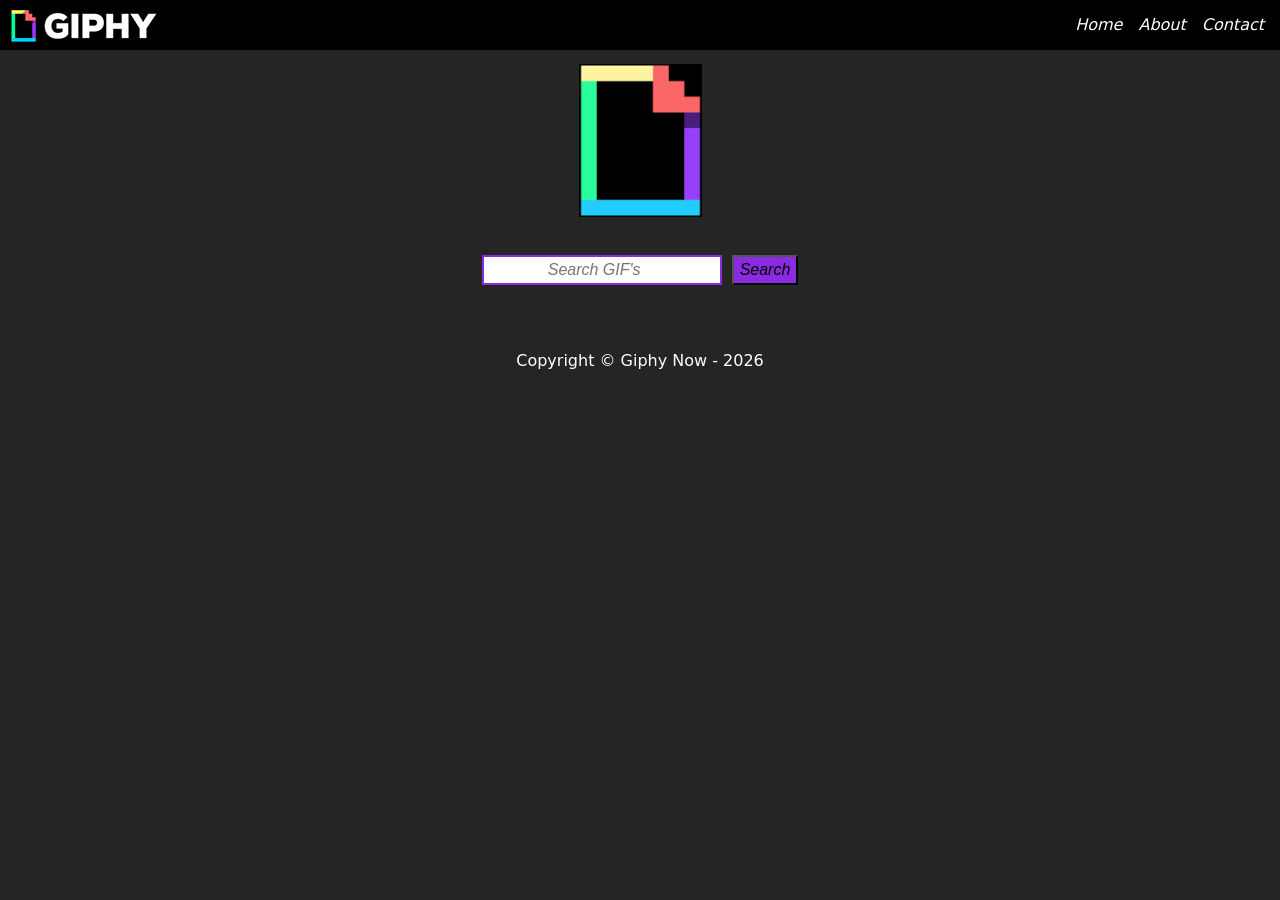
<file: index.html>
<!DOCTYPE html>
<html lang="en">
<head>
    <meta charset="UTF-8">
    <meta name="viewport" content="width=device-width, initial-scale=1.0">
    <title>Giphy Website</title>
    <link rel="stylesheet" href="./CSS/style.css">
    <link 
        href="https://cdn.jsdelivr.net/npm/bootstrap@5.3.8/dist/css/bootstrap.min.css" 
        rel="stylesheet"
        integrity="sha384-sRIl4kxILFvY47J16cr9ZwB07vP4J8+LH7qKQnuqkuIAvNWLzeN8tE5YBujZqJLB" 
        crossorigin="anonymous"
    />
</head>

    <body class="main-body">
        <nav class="header-nav">
            <a href="./index.html" class="logo"><img src="./Images/Giphy-Logo2.png" alt="logo"></a>
                <ul class="header-nav-menu">
                    <li class="header-menu-item"><a href="./index.html">Home</a></li>
                    <li class="header-menu-item"><a href="#">About</a></li>
                    <li class="header-menu-item"><a href="#">Contact</a></li>
                </ul>
        </nav>
        <header class="page-header"><img src="./Images/Giphy-Logo3.png" alt="logo"></header>
            
            <form id="searchForm" class="search-section">
                <input type="search" id="searchInput" class="searchBar" placeholder="Search GIF's">
                <button type="submit" class="submitButton">Search</button>
            </form>

            <div id="results" class="GiphyResults"></div>

        <footer class="footer">
            Copyright &copy; Giphy Now - 2026
        </footer>
        
        <script 
            src="https://cdn.jsdelivr.net/npm/bootstrap@5.3.8/dist/js/bootstrap.bundle.min.js"
            integrity="sha384-FKyoEForCGlyvwx9Hj09JcYn3nv7wiPVlz7YYwJrWVcXK/BmnVDxM+D2scQbITxI"
            crossorigin="anonymous">
        </script>
        <script src="./JavaScript/main.js"></script>
    </body>
</html>
</file>
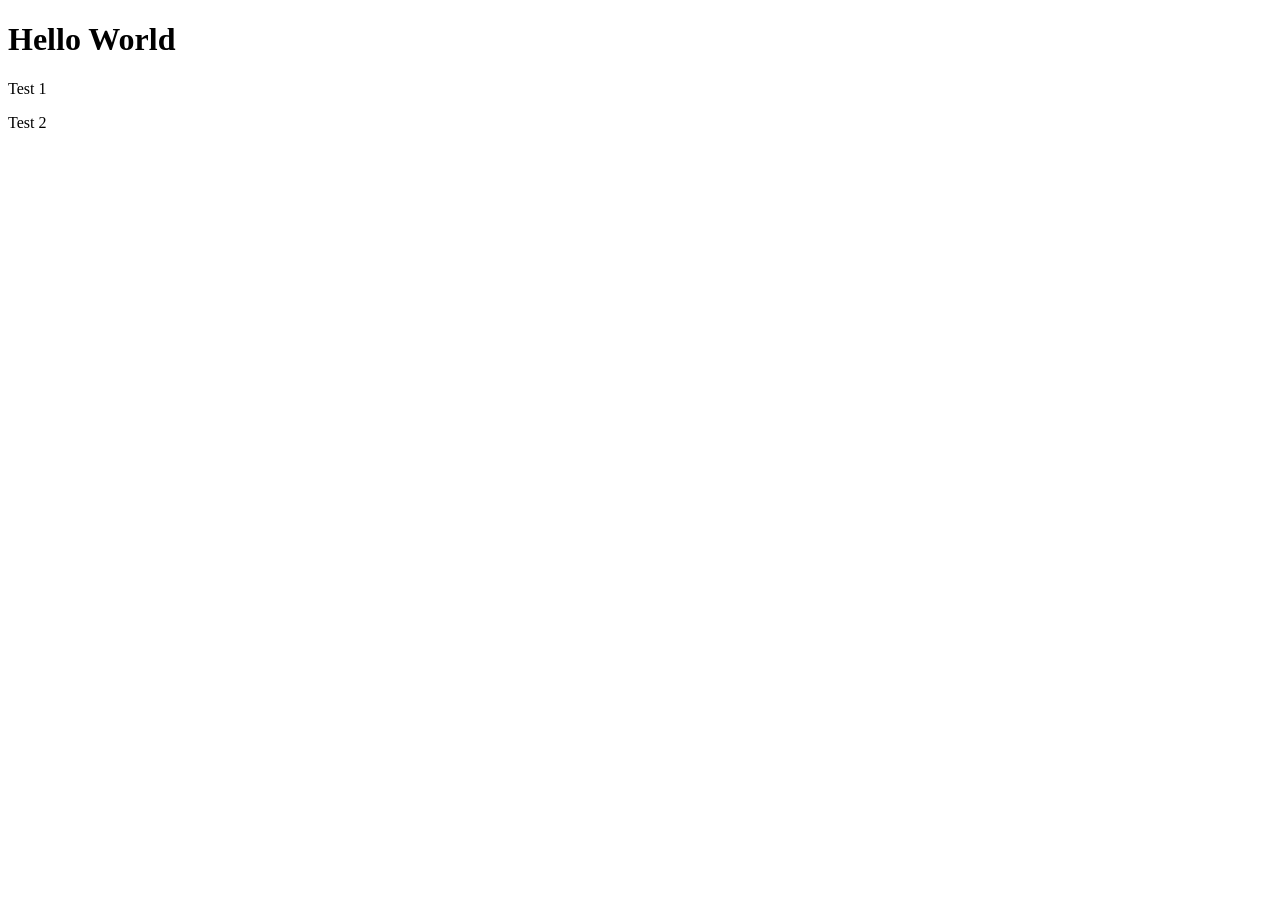
<file: Giphy-Website/index.html>
<!DOCTYPE html>
<html lang="en">
<head>
    <meta charset="UTF-8">
    <meta name="viewport" content="width=device-width, initial-scale=1.0">
    <title>Document</title>
</head>
    <body>
        <h1>Hello World</h1>
        <p>Test 1</p>
        <p>Test 2</p>
    </body>
</html>
</file>
<file: CSS/style.css>
.main-body {
    background-color: rgb(37, 37, 37);
}

.header-nav {
    display: flex;
    justify-content: space-between;
    align-items: center;
    background-color: black;
    position: fixed;
    top: 0;
    width: 100%;
    z-index: 1020;
}

.header-nav-menu {
    display: flex;
    justify-content: flex-end;
    align-items: flex-end;
    list-style: none;
    margin: 0;
    padding: 0;
    font-style: italic;
    color: white;
}

.header-menu-item a {
    color: white;
    text-decoration: none;
    margin-right: 1rem;
}

.header-menu-item a:hover {
    color: blueviolet;
}

.page-header {
    display: flex;
    justify-content: center;
    align-items: center;
    height: 150px;
    margin-top: 65px;
}

.search-section {
    display: flex;
    justify-content: center;
    align-items: center;
    margin-top: 2.5rem;
    margin-bottom: 1rem;
    width: 100%;
    gap: 10px;
}

.searchBar {
    display: flex;
    align-items: center;
    
    min-width: 15rem;
    max-width: 15rem;
    border: 2px solid blueviolet;
}

::placeholder {
    text-align: center;
    font-family: 'Franklin Gothic Medium', 'Arial Narrow', Arial, sans-serif;
    font-style: italic
}

.submitButton {
    font-weight: 500;
    font-family: 'Franklin Gothic Medium', 'Arial Narrow', Arial, sans-serif;
    background-color: blueviolet;
    font-style: italic;
}

.GiphyResults {
    display: flex;
    flex-wrap: wrap;
    justify-content: center;
    gap: 1rem;
    padding: .5rem .5rem .5rem;
    max-width: 100%;
    height: auto;
}

.footer {
    display: flex;
    justify-content: center;
    text-align: center;
    margin-top: 2rem;
    margin-bottom: 1rem;
    color: white;
}
</file>
